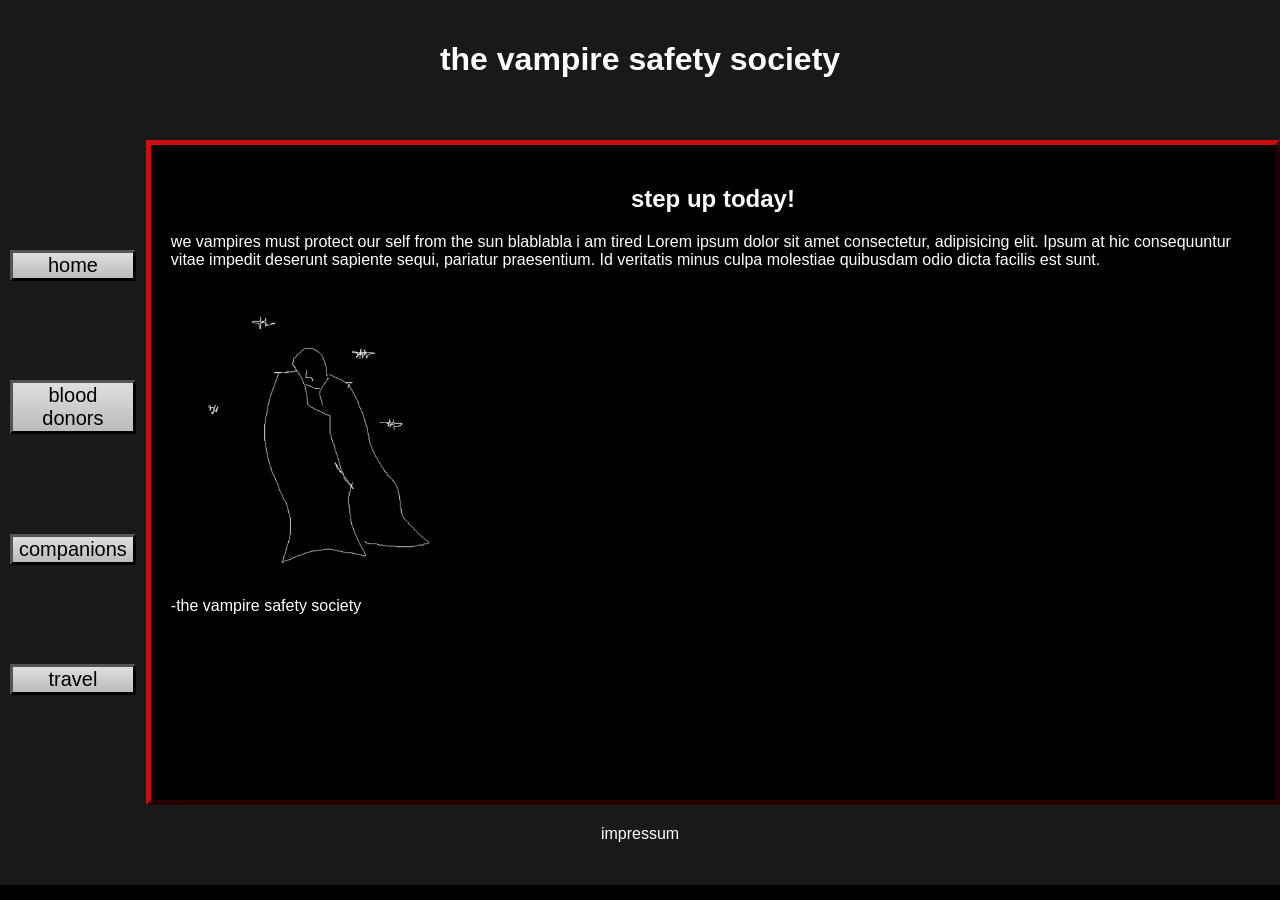
<file: index.html>
<!DOCTYPE html>
<html lang="en">
<head>
    <meta charset="UTF-8">
    <meta name="viewport" content="width=device-width, initial-scale=1.0">
    <title>landing page</title> <link rel="stylesheet" href="index.css">
</head>
<body>
    
    <div class="header">
        <h1>the vampire safety society </h1>
    </div>
    <div class="maincontent">
        <div class="navigation">
           <button><a href="index.html">home</a></button>
            <button><a href="blood donors.html">blood donors</a></button>
            <button>companions</button>
            <button>travel</button>
            
        </div>
        <div class="content">
            <h2>step up today!</h2>
            <p>we vampires must protect our self from the sun blablabla i am tired Lorem ipsum dolor sit amet consectetur, adipisicing elit. Ipsum at hic consequuntur vitae impedit deserunt sapiente sequi, pariatur praesentium. Id veritatis minus culpa molestiae quibusdam odio dicta facilis est sunt.</p>
       <img src="vamp.png" alt="" width="300px">
       <p>-the vampire safety society</p>
        </div>
    </div>
    <div class="footer">
        impressum
    </div>
</body>
</html>
</file>
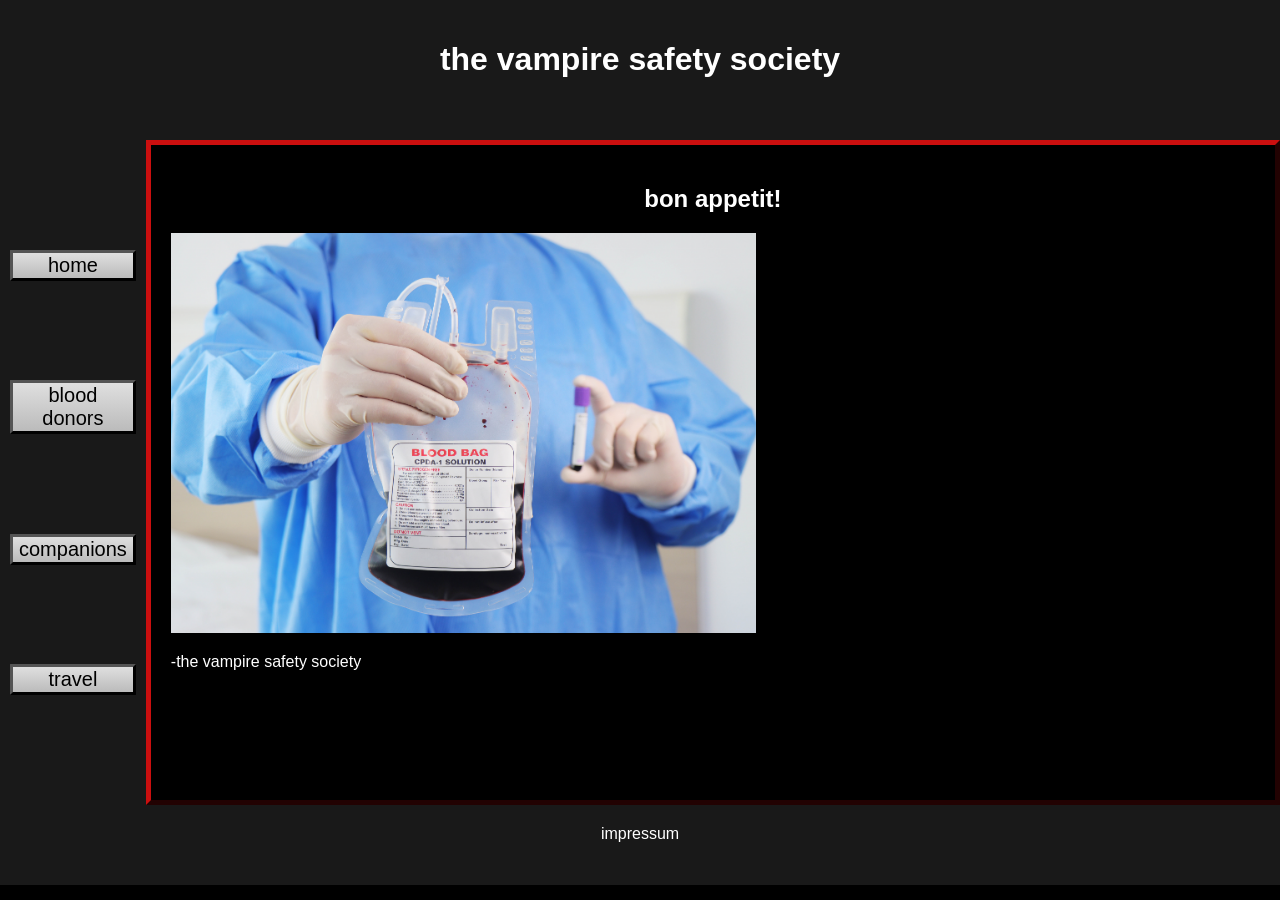
<file: blood donors.html>
<!DOCTYPE html>
<html lang="en">
<head>
    <meta charset="UTF-8">
    <meta name="viewport" content="width=device-width, initial-scale=1.0">
    <title>blood blood blood</title> <link rel="stylesheet" href="index.css">
</head>
<body>
    
    <div class="header">
        <h1>the vampire safety society </h1>
    </div>
    <div class="maincontent">
        <div class="navigation">
            <button><a href="index.html">home</a></button>
            <button><a href="blood donors.html">blood donors</a></button>
            <button>companions</button>
            <button>travel</button>
            
        </div>
        <div class="content">
            <h2>bon appetit!</h2>
            <img src="bloodbag.png" alt="" height="400px">
       <p>-the vampire safety society</p>
        </div>
    </div>
    <div class="footer">
        impressum
    </div>
</body>
</html>
</file>
<file: index.css>
body {
    margin: 0px;
    background-color: black;
    color: white;
    font-family: Verdana, Geneva, Tahoma, sans-serif;
}

.header {
    height: 100px;
    background-color: rgb(25, 25, 25);
    text-align: center;
    padding: 20px;
}


.maincontent {
    display: flex;
}

.navigation {
    height: 645px;
    width: 11%;
    background-color: rgb(25, 25, 25);
    display: flex;
    flex-direction: column;
    justify-content: space-evenly;
    padding: 10px;
}

.footer {
    height: 40px;
    background-color: rgb(25, 25, 25);
    text-align: center;
    padding: 20px;
}


.content {
    padding: 20px;
    border: 10px;
    border: 5px solid rgb(119, 9, 9);
    width: 100%;
    border-style: outset;
}


button {
    border-radius: 1px;
    border-style: outset;
  text-align: center;
  border-width: 3px;
  background-image: linear-gradient(rgb(223, 223, 223), rgb(187, 187, 187));
  font-size: 20px;
}


h2 {
    text-align: center;
}


a {
    color: black;
    text-decoration: none;
}
</file>
